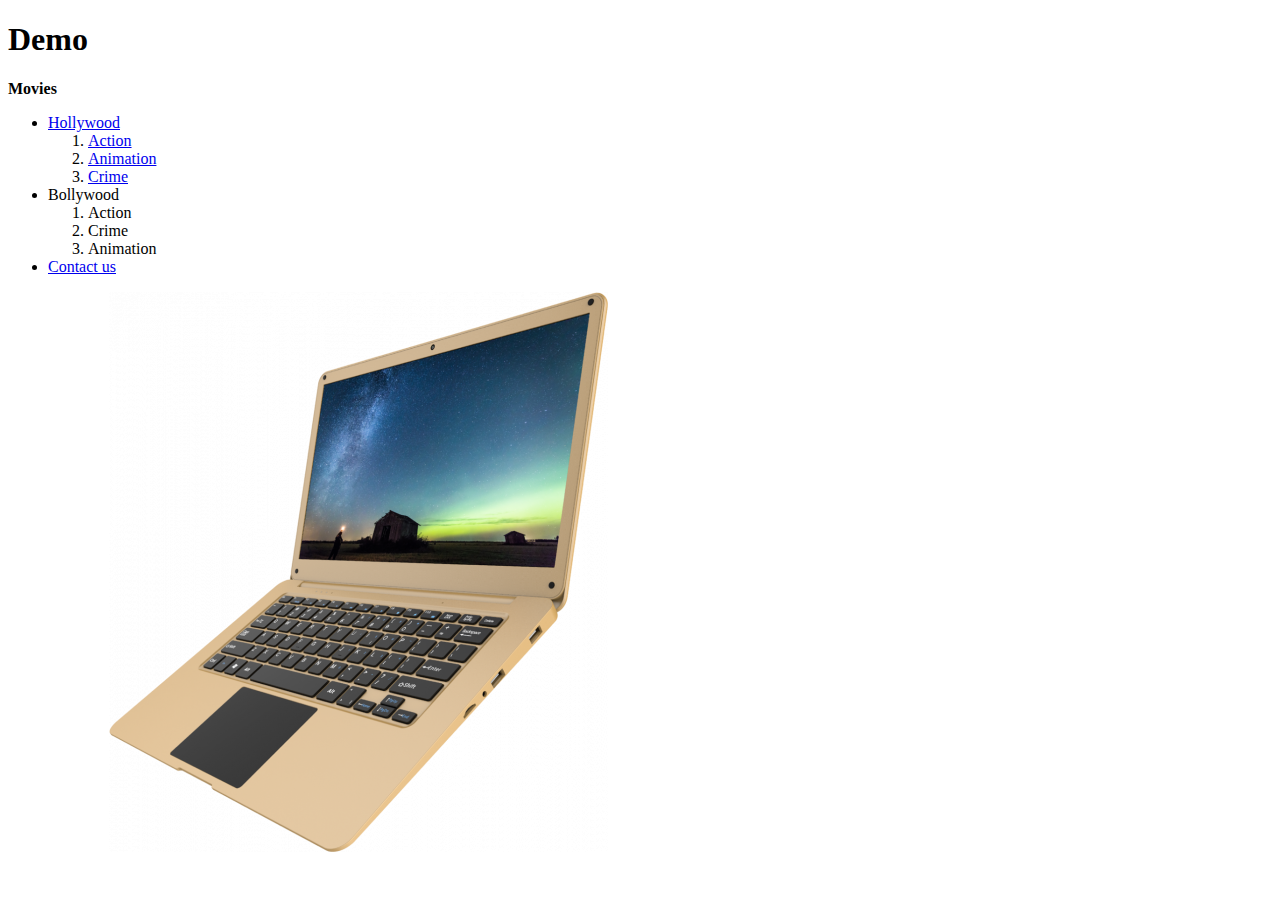
<file: index.html>
<!DOCTYPE html>
<html lang="en">
<head>
    <meta charset="UTF-8">
    <meta name="viewport" content="width=device-width, initial-scale=1.0">
    <title>Document</title>
</head>
<body>
    <h1>
        Demo
    </h1>
    <p><b>Movies</b></p>
    <ul>
        <li><a href="Hollywood.html">Hollywood</a>
        <ol>
            <li><a href="Hollywood/Action.html">Action</a></li>
            <li><a href="Hollywood/Animation.html">Animation</a></li>
            <li><a href="Hollywood/Crime.html">Crime</a></li>
        </ol></li>
        <li>Bollywood
            <ol><li>Action</li>
                <li>Crime</li>
                <li>Animation</li>
        </ol></li>
        <li><a href="https://www.facebook.com/">Contact us</a></li>
    </ul>
    <a href="https://www.paklap.pk/ilife-zed-air-h.html"><img src="Image/zedh2.png" alt=""></a>
</body>
</html>
</file>
